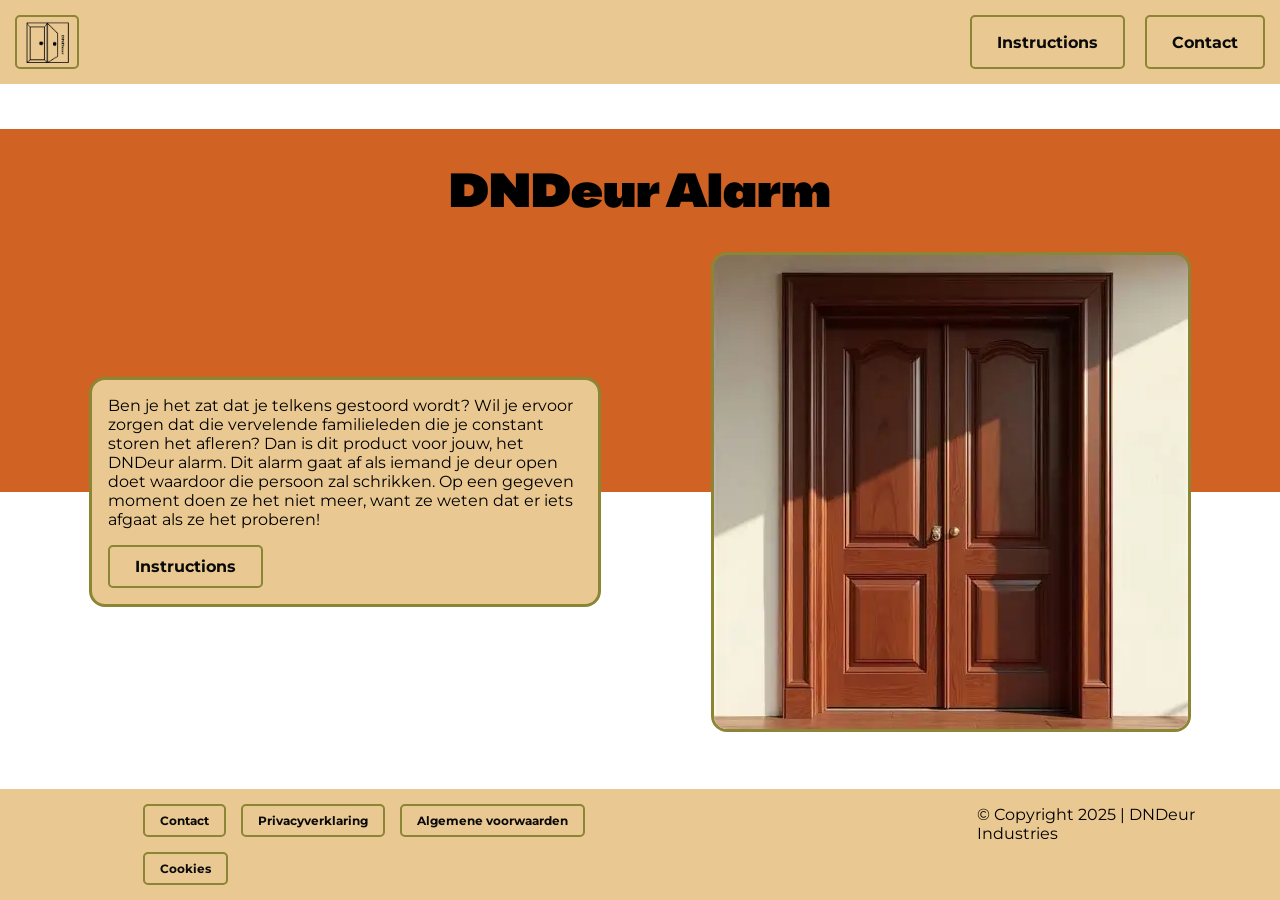
<file: index.html>
<!DOCTYPE html>
<html lang="en">
  <head>
    <meta charset="UTF-8" />
    <meta name="viewport" content="width=device-width, initial-scale=1" />
    <title>DNDeur Alarm</title>
    <link rel="stylesheet" href="css/style.css" />
    <link rel="preconnect" href="https://fonts.googleapis.com" />
    <link rel="preconnect" href="https://fonts.gstatic.com" crossorigin />
    <link
      href="https://fonts.googleapis.com/css2?family=BBH+Sans+Hegarty&family=Montserrat:ital,wght@0,100..900;1,100..900&display=swap"
      rel="stylesheet"
    />
  </head>

  <body>
    <nav>
      <div class="navcontainer">
        <div>
          <a href="/" class="image">
            <img src="images/DNDeur.png" alt="THE DOOR" />
          </a>
        </div>

        <div class="nav-links">
          <a href="instructions.html">Instructions</a>
          <a href="contact.html">Contact</a>
        </div>
      </div>
    </nav>

    <div class="header-spacer"></div>

    <!-- Header with a weird HTML Layout, (CSS Grids are used) -->
    <header>
      <!-- Dark header is the top 50% Dark Orange part of the website, needed for css grid -->
      <div class="dark-header"></div>
      <!-- Light header is the bottom 50% White part of the website -->
      <div class="light-header"></div>
      <!-- Main content of website -->
      <h1>DNDeur Alarm</h1>
      <div class="header-text">
        <p>
          Ben je het zat dat je telkens gestoord wordt? Wil je ervoor zorgen dat
          die vervelende familieleden die je constant storen het afleren? Dan is
          dit product voor jouw, het DNDeur alarm. Dit alarm gaat af als iemand
          je deur open doet waardoor die persoon zal schrikken. Op een gegeven
          moment doen ze het niet meer, want ze weten dat er iets afgaat als ze
          het proberen!
        </p>
        <a href="instructions.html">Instructions</a>
      </div>
      <img src="./images/Door.webp" alt="Closed wooden double door" />
    </header>

    <footer>
      <div class="navcontainer">
        <a href="./contact.html">Contact</a>
        <a href="#">Privacyverklaring</a>
        <a href="#">Algemene voorwaarden</a>
        <a href="#">Cookies</a>
      </div>
      <div>
        <p>&copy; Copyright 2025 | DNDeur Industries</p>
      </div>
    </footer>
  </body>
</html>
</file>
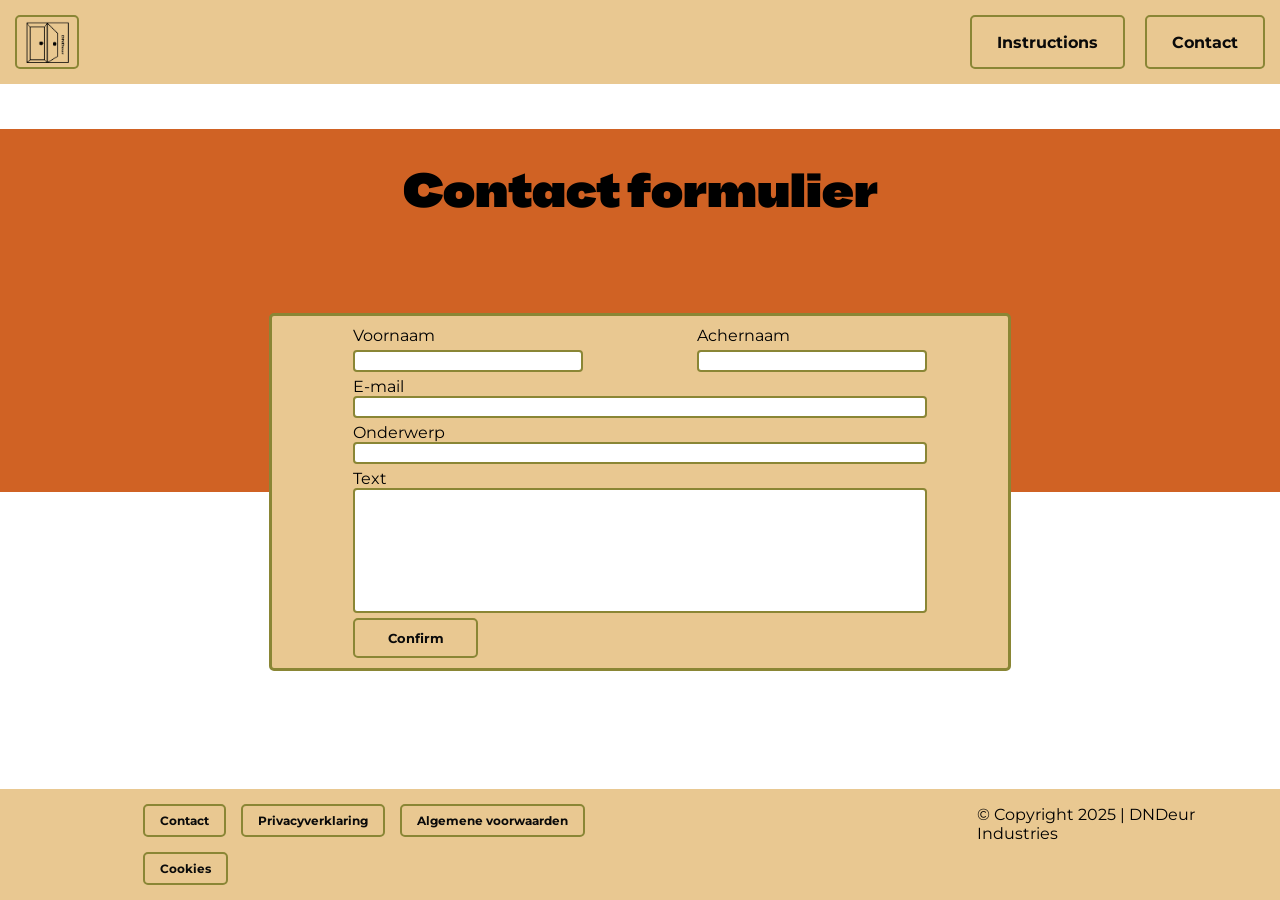
<file: contact.html>
<!DOCTYPE html>
<html lang="en">
  <head>
    <meta charset="UTF-8" />
    <meta name="viewport" content="width=device-width, initial-scale=1" />
    <title>DNDeur Alarm</title>
    <link rel="stylesheet" href="./css/style.css" />
    <link rel="stylesheet" href="./css/ContactStyle.css" />
    <link rel="preconnect" href="https://fonts.googleapis.com" />
    <link rel="preconnect" href="https://fonts.gstatic.com" crossorigin />
    <link
      href="https://fonts.googleapis.com/css2?family=BBH+Sans+Hegarty&family=Montserrat:ital,wght@0,100..900;1,100..900&display=swap"
      rel="stylesheet"
    />
  </head>

  <body>
    <nav>
      <div class="navcontainer">
        <div>
          <a href="/" class="image">
            <img src="images/DNDeur.png" alt="THE DOOR" />
          </a>
        </div>

        <div class="nav-links">
          <a href="instructions.html">Instructions</a>
          <a href="contact.html">Contact</a>
        </div>
      </div>
    </nav>

    <div class="header-spacer"></div>

    <!-- Header with a weird HTML Layout, (CSS Grids are used) -->
    <header>
      <!-- Dark header is the top 50% Dark Orange part of the website, needed for css grid -->
      <div class="dark-header"></div>
      <!-- Light header is the bottom 50% White part of the website -->
      <div class="light-header"></div>
      <h1>Contact formulier</h1>
      <form action="">
        <div class="NameInfo">
          <div class="Name">
            <label for="FName">Voornaam</label>
            <input type="text" name="Voornaam" id="FName" class="NameText" />
          </div>
          <div class="Name">
            <label for="LName">Achernaam</label>
            <input type="text" name="Achternaam" id="LName" class="NameText" />
          </div>
        </div>

        <div class="ContactInfo">
          <label for="Email">E-mail</label>
          <input type="text" name="E-mail" id="Email" />

          <label for="Onderwerp">Onderwerp</label>
          <input type="text" name="Onderwerp" id="Onderwerp" />

          <label for="text">Text</label>
          <input type="text" name="text" id="text" class="text" />

          <button type="submit">Confirm</button>
        </div>
        
      </form>
    </header>

    <footer>
      <div class="navcontainer">
        <a href="./contact.html">Contact</a>
        <a href="#">Privacyverklaring</a>
        <a href="#">Algemene voorwaarden</a>
        <a href="#">Cookies</a>
      </div>
      <div>
        <p>&copy; Copyright 2025 | DNDeur Industries</p>
      </div>
    </footer>
  </body>
</html>
</file>
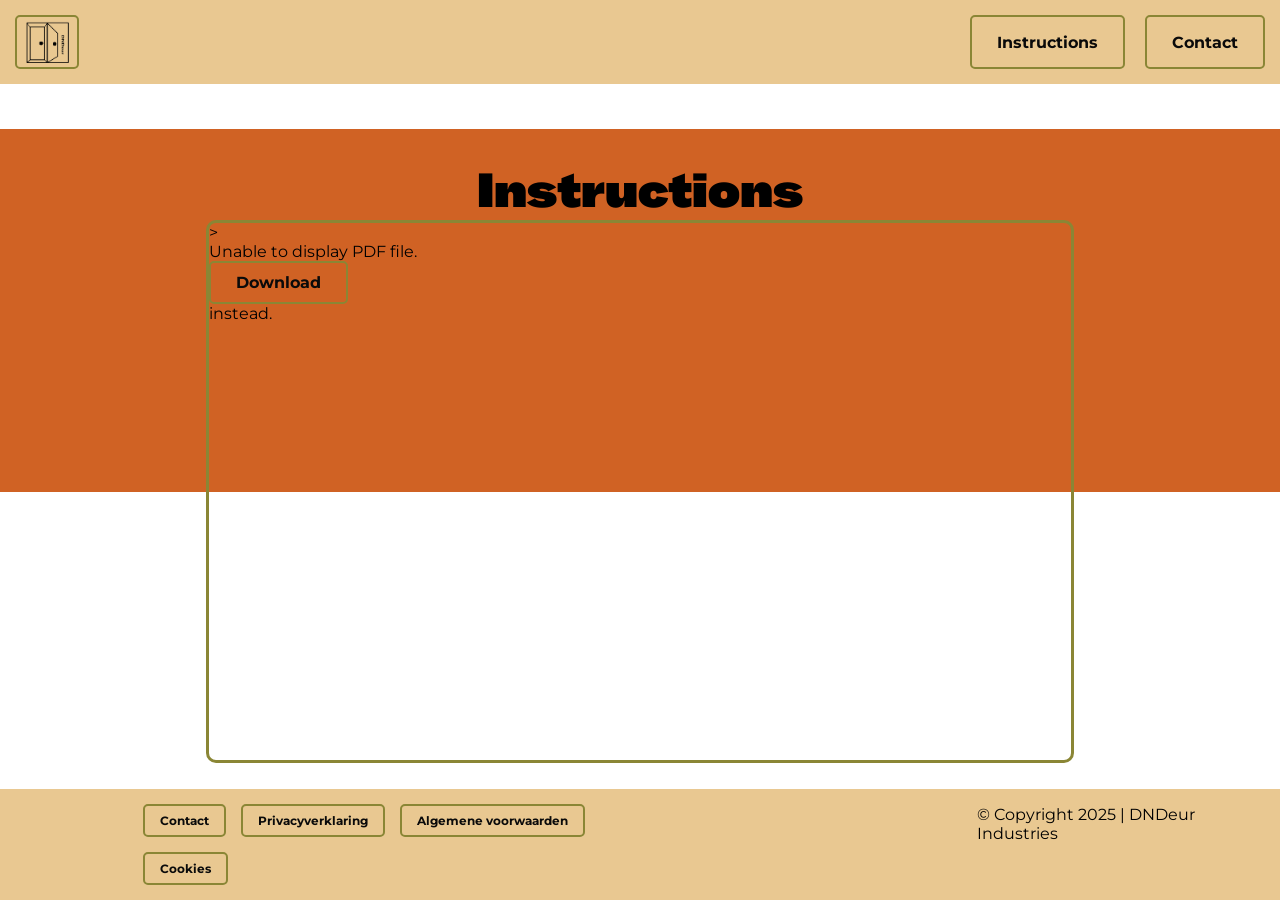
<file: instructions.html>
<!DOCTYPE html>
<html lang="en">
  <head>
    <meta charset="UTF-8" />
    <meta name="viewport" content="width=device-width, initial-scale=1" />
    <title>DNDeur Alarm</title>
    <link rel="stylesheet" href="css/style.css" />
    <link rel="preconnect" href="https://fonts.googleapis.com" />
    <link rel="preconnect" href="https://fonts.gstatic.com" crossorigin />
    <link
      href="https://fonts.googleapis.com/css2?family=BBH+Sans+Hegarty&family=Montserrat:ital,wght@0,100..900;1,100..900&display=swap"
      rel="stylesheet"
    />
  </head>

  <body>
    <nav>
      <div class="navcontainer">
        <div>
          <a href="/" class="image">
            <img src="images/DNDeur.png" alt="THE DOOR" />
          </a>
        </div>

        <div class="nav-links">
          <a href="instructions.html">Instructions</a>
          <a href="contact.html">Contact</a>
        </div>
      </div>
    </nav>

    <div class="header-spacer"></div>

    <!-- Header with a weird HTML Layout, (CSS Grids are used) -->
    <header>
      <!-- Dark header is the top 50% Dark Orange part of the website, needed for css grid -->
      <div class="dark-header"></div>
      <!-- Light header is the bottom 50% White part of the website -->
      <div class="light-header"></div>
      <h1>Instructions</h1>
      <object
        data="./uploads/documents/NetteHandleiding.pdf#view=FitH&toolbar=0"
        type="application/pdf"
        width="100%"
        height="100%"
        style="
          min-height: 60vh;
          border: 3px solid var(--green);
          border-radius: 10px;
        "
      >
        >
        <p>
          Unable to display PDF file.
          <a href="./uploads/documents/NetteHandleiding.pdf">Download</a>
          instead.
        </p>
      </object>
    </header>

    <footer>
      <div class="navcontainer">
        <a href="./contact.html">Contact</a>
        <a href="#">Privacyverklaring</a>
        <a href="#">Algemene voorwaarden</a>
        <a href="#">Cookies</a>
      </div>
      <div>
        <p>&copy; Copyright 2025 | DNDeur Industries</p>
      </div>
    </footer>
  </body>
</html>
</file>
<file: css/style.css>
* {
  box-sizing: border-box;

  font-family: "Montserrat", sans-serif;
  font-optical-sizing: auto;

  --max-width: 1280px;

  --orange: #d06224;
  --darkorange: #ae431e;
  --green: #8a8635;
  --beige: #e9c891;
  --black: #0a0a0a;
  --white: #ffffff;
}

body {
  margin: 0;
  min-height: 100vh;
  display: flex;
  flex-direction: column;

  background-color: var(--beige);
}

h1,
h2,
h3 {
  font-family: "BBH Sans Hegarty", sans-serif;
  font-weight: 400;
  font-style: normal;
}

.header-spacer {
  background-color: var(--white);
  height: 5vh;
}

.navcontainer {
  display: flex;
  justify-content: space-between;
  padding: 15px 15px;
  max-width: var(--max-width);
  margin: auto;
}

nav img {
  height: 50px;
}

.nav-links {
  display: flex;
  justify-content: flex-end;
  gap: 20px;
}

a {
  display: flex;
  width: fit-content;
  align-items: center;
  font-weight: bold;
  padding: 10px 25px;
  transition: all 0.1s;
  border: 2px solid var(--green);
  border-radius: 5px;
  text-decoration: none;
  color: var(--black);
}

a:hover {
  border: 2px solid var(--green);
  background-color: var(--green);
}

.image {
  padding: 0px 5px;
}

.product-text {
  display: flex;
  justify-content: center;
  align-items: center;
}

header {
  flex: 1;
  display: grid;
  grid-auto-rows: minmax(25px, auto);
  grid-auto-columns: minmax(25px, auto);
  background-color: var(--white);
}

header h1 {
  font-size: 3em;
  margin-bottom: 0;
  text-align: center;
  grid-column: 2 / 5;
  grid-row: 1;
}

header p {
  margin: 0;
}

header .dark-header {
  background-color: var(--orange);
  grid-column: 1 / 6;
  grid-row: 1 / 3;
}

header .light-header {
  grid-column: 1 / 6;
  grid-row: 3 / 5;
}

header .header-text {
  max-width: 512px;

  justify-self: center;
  align-self: center;
  display: flex;
  flex-direction: column;

  background-color: var(--beige);
  border: 3px solid var(--green);
  border-radius: 1em;
  padding: 1em;

  grid-column: 2;
  grid-row: 2 / 4;

  height: fit-content;
}

header .header-text p {
  flex: 1;
  margin-bottom: 1em;
}

header img {
  justify-self: center;
  align-self: center;
  border: 3px solid var(--green);
  border-radius: 1em;

  max-width: 100%;
  height: auto;
  object-fit: cover;

  grid-column: 4;
  grid-row: 2 / 4;
}

header object {
  grid-column: 2 / 5;
  grid-row: 2 / 4;
}

@media (width <= 480px) {
  header h1 {
    margin-bottom: 1rem;
    grid-column: 2;
    grid-row: 1;
  }

  header .dark-header {
    grid-column: 1 / 4;
    grid-row: 1 / 3;
  }

  header .light-header {
    grid-column: 1 / 4;
    grid-row: 3 / 6;
  }

  header .header-text {
    grid-column: 2;
    grid-row: 2;
  }

  header img {
    grid-column: 2;
    grid-row: 4;
  }

  header object {
    grid-column: 2;
    grid-row: 2 / 5;
  }
}

main {
  display: flex;
  padding: 15px;
  background-color: var(--white);
  min-height: 30vh;
}

section {
  /* position: absolute; */
  top: 200px;
  margin: auto;
  max-width: var(--max-width);
}

section div {
  flex: 1;
}

section div img {
  max-width: 100%;
  height: auto;
  object-fit: cover;
}

footer {
  background-color: var(--beige);
  display: flex;
  flex-direction: row;
  justify-content: space-between;
}

footer .navcontainer {
  display: flex;
  justify-content: flex-start;
  flex-direction: row;
  flex-wrap: wrap;
  gap: 15px;
  margin-left: 10%;
  width: 40%;
}

footer p {
  margin-right: 10%;
}

footer .navcontainer a {
  font-size: 12px;
  padding: 7px 15px;
}

@media (width <= 480px) {
  .navcontainer {
    flex-direction: column;
    align-items: center;
    gap: 50px;
  }
  .nav-links {
    flex-direction: column;
    align-items: center;
  }
}
</file>
<file: css/ContactStyle.css>
form {
  background-color: var(--beige);
  grid-column: 2/5;
  grid-row: 2/4;
  display: flex;
  align-self: center;
  justify-self: center;
  flex-direction: column;
  width: 80%;
  padding: 10px;
  border: 3px solid var(--green);
  border-radius: 5px;
}
form input {
  border: 2px solid var(--green);
  border-radius: 4px;
  margin-bottom: 5px;
}

.Name {
  display: flex;
  flex-direction: column;
  width: 40%;
}
.NameText {
  margin: 5px 0;
}
.NameInfo {
  display: flex;
  flex-direction: row;
  align-self: center;
  width: 80%;
  justify-content: space-between;
}
.ContactInfo {
  display: flex;
  flex-direction: column;
  width: 80%;
  align-self: center;
}
.ContactInfo button {
  width: 125px;
  transition: all 0.1s;
  border: 2px solid var(--green);
  border-radius: 5px;
  text-decoration: none;
  color: var(--black);
  font-weight: bold;
  padding: 10px 25px;
  background-color: var(--beige);
}
.ContactInfo button:hover {
  border: 2px solid var(--green);
  background-color: var(--green);
}

.text {
  height: 125px;
}

@media (width <= 850px) {
  .NameInfo {
    display: flex;
    align-self: center;
    flex-direction: column;
    width: 80%;
  }
  .Name {
    width: auto;
  }
}

@media (width <= 480px) {
  form {
    grid-column: 2/3;
  }
  .ContactInfo button {
  width: auto;
  }
}
</file>
